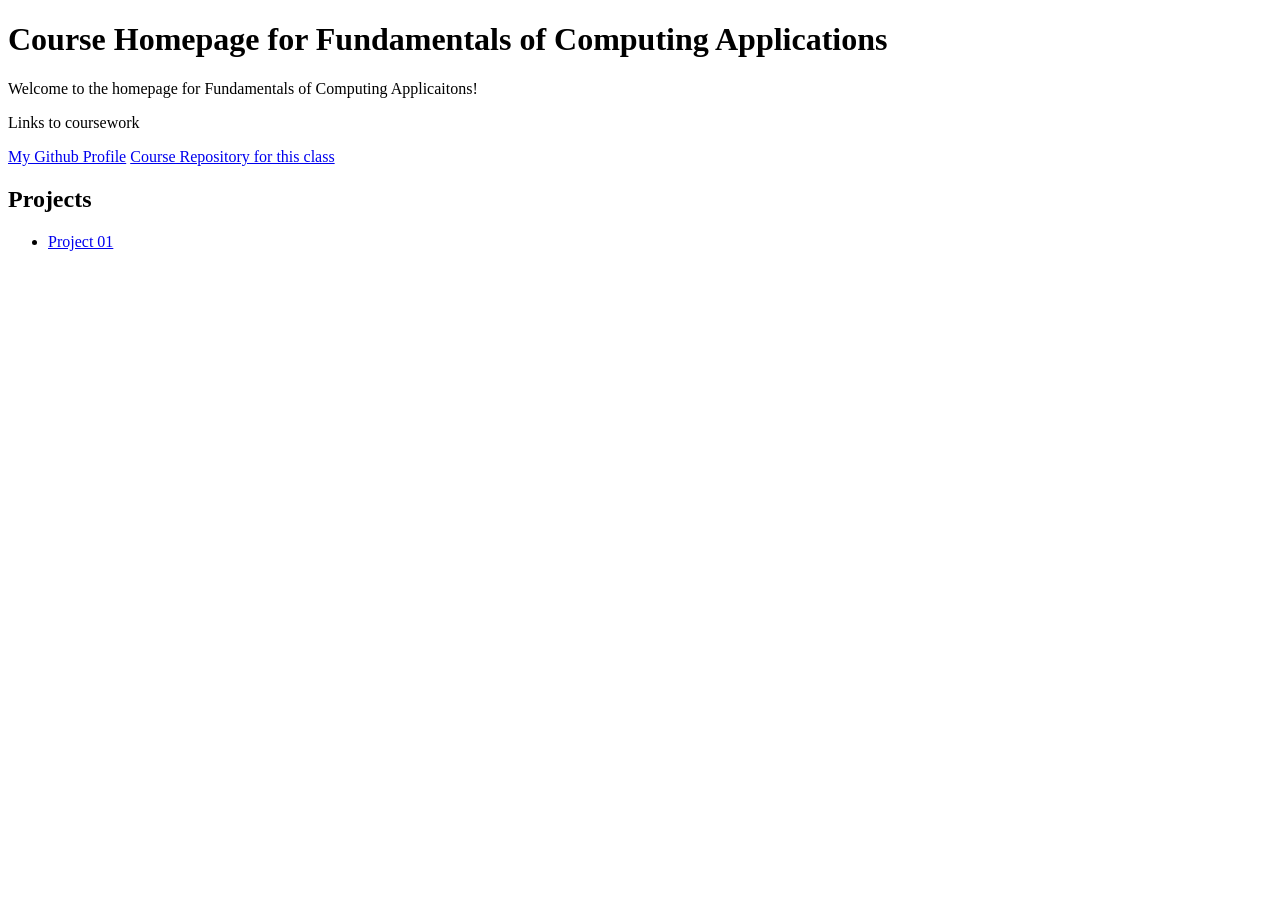
<file: index.html>
<!DOCTYPE html>
<html lang="en"> 
    <head>
        <meta charset="UTF-8">
        <meta name="viewport" content="width=device-width, initial-scale=1.0">
        <title>Mauricio Tapia's Homepage for Fundamentals of Computing Applications</title>
        </head>
        <body> 
            <header>
            <h1> Course Homepage for Fundamentals of Computing Applications </h1>
            <p> Welcome to the homepage for Fundamentals of Computing Applicaitons! </p>
            <p> Links to coursework</p>
            <nav> 
                <a href="https://www.github.com/matapia04">My Github Profile</a>
                <a href="https://www.github.com/matapia04/Course-Repository-for-CA-Fundamentals">Course Repository for this class
                </a>
            </nav>
            </header>
        <main> 
            <section> 
            <h2> Projects </h2>
                <ul> 
                    <li> <a href="Project 01">Project 01</a></li>
                </ul>
            </section>
        </main>
    </body> 
</html>
</file>
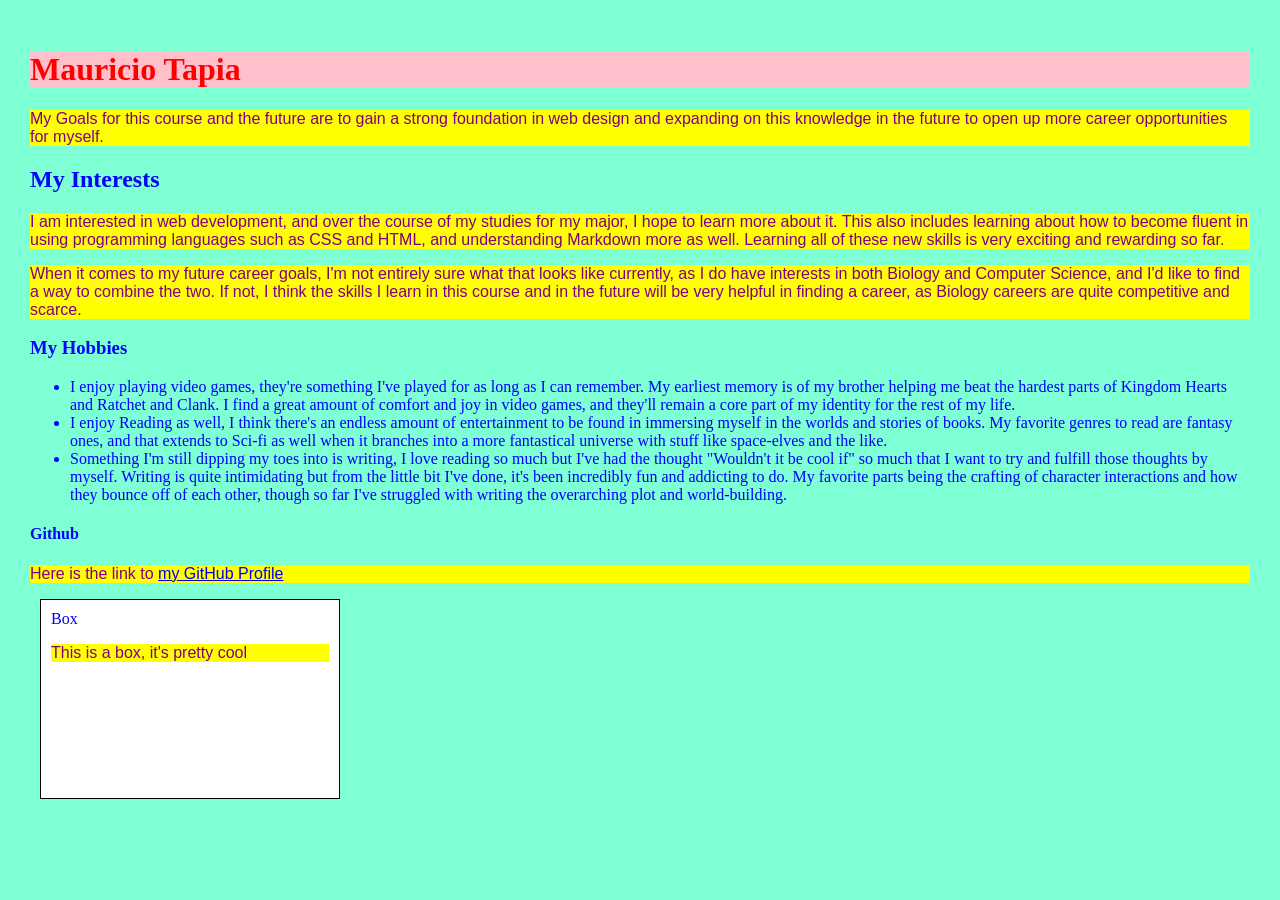
<file: Project 01/index.html>
<!DOCTYPE html>
<html lang="en">
   <head> 
        <meta charset="UTF-8">
        <meta name="viewport" content="width=device-width, initial-scale=1.0">
        <title> Mauricio Tapia's CMPA 3301 Page! </title> 
        <link rel="stylesheet" href="style.css"> 
    </head>
    <body> 
        <header> 
            <h1> Mauricio Tapia </h1>
            <p> My Goals for this course and the future are to gain a strong foundation in web design and expanding on this knowledge in the future to open up more career opportunities for myself. 
            </p>
        </header>
    <main>
        <h2> My Interests </h2>
        <p> I am interested in web development, and over the course of my studies for my major, I hope to learn more about it. 
            This also includes learning about how to become fluent in using programming languages such as CSS and HTML, and understanding Markdown more as well.
            Learning all of these new skills is very exciting and rewarding so far. 
         </p>
         <p> When it comes to my future career goals, I'm not entirely sure what that looks like currently, as I do have interests in both Biology and Computer Science, and I'd like to find a way to combine the two. 
            If not, I think the skills I learn in this course and in the future will be very helpful in finding a career, as Biology careers are quite competitive and scarce.
            </p> 
        <h3> My Hobbies </h3>
        <ul> 
            <li> I enjoy playing video games, they're something I've played for as long as I can remember. My earliest memory is of my brother helping me beat the hardest parts of Kingdom Hearts and Ratchet and Clank. 
                I find a great amount of comfort and joy in video games, and they'll remain a core part of my identity for the rest of my life. </li>
            <li> I enjoy Reading as well, I think there's an endless amount of entertainment to be found in immersing myself in the worlds and stories of books. My favorite genres to read are fantasy ones, and that extends to 
                Sci-fi as well when it branches into a more fantastical universe with stuff like space-elves and the like. </li>
            <li> Something I'm still dipping my toes into is writing, I love reading so much but I've had the thought "Wouldn't it be cool if" so much that I want to try and fulfill those thoughts by myself. Writing is 
                quite intimidating but from the little bit I've done, it's been incredibly fun and addicting to do. My favorite parts being the crafting of character interactions and how they bounce off of each other, though so far
                I've struggled with writing the overarching plot and world-building. </li>
        </ul>
        <h4> Github </h4>
        <p> Here is the link to <a href="https://github.com/Matapia04/Course-Repository-for-CA-Fundamentals"> my GitHub Profile </a>
        </p>

    </main>
   </body>
<body> 
    <div class ="box"
        <h1> Box
            <p> This is a box, it's pretty cool </p>
        </h1>
    </div> 
</body>

   </html>
</file>
<file: Project 01/style.css>
* {
    box-sizing: border-box;
}
.box
{
    background-color: white; 
    border: 1px solid black; 
    margin: 10px; 
    padding: 10px; 
    width: 300px; 
    height: 200px; 
}
h1 {
    color: red;
    background-color: pink;
    font-size: 32px;
    font-family:'Times New Roman', Times, serif
}
p {
    font-family:Arial, Helvetica, sans-serif; 
    color: purple; 
    background-color: yellow
}
body {
    background-color: aquamarine;
    color: blue; 
    margin: 15px; 
    padding: 15px; 
}
</file>
